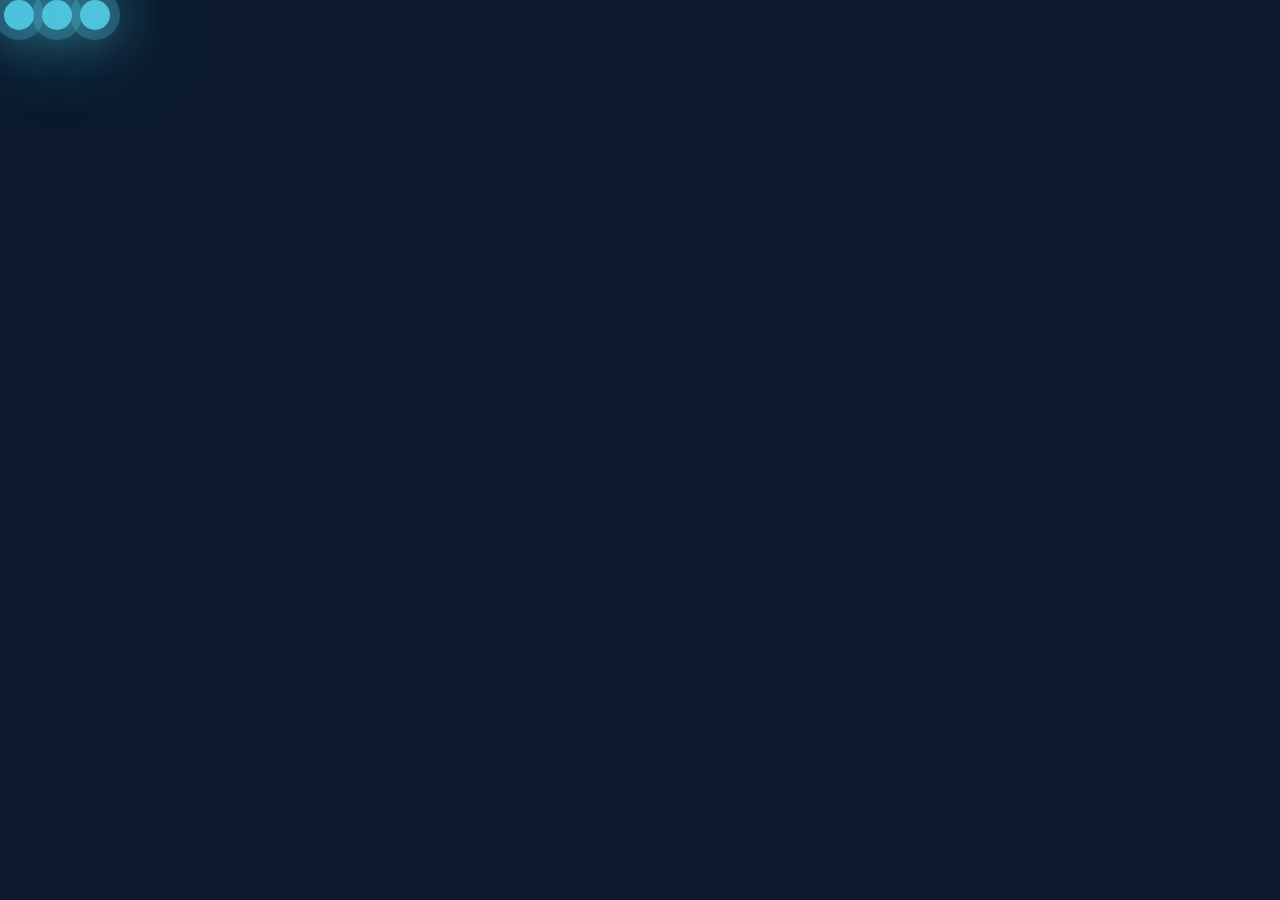
<file: broken image/index.html>
<!DOCTYPE html>

<head>
    <meta charset="UTF-8">
    <meta http-equiv="X-UA-Compatible" content="IE=edge">
    <meta name="viewport" content="width=device-width, initial-scale=1.0">
    <title>Document</title>
    <html lang="en">
    <link rel="stylesheet" href="style.css">
</head>
<body>
    <div class="container">
        <div class="bubbles">
            <span class="span"></span>
            <span class="span"></span>
            <span class="span"></span>
            <div class=""></div>
       <!-- <span class="span"></span> -->
       <!-- <span class="span"></span> -->
       <!-- <span class="span"></span> -->
       <!-- <span class="span"></span> -->
       <!-- <span class="span"></span> -->
       <!-- <span class="span"></span> -->
       <!-- <span class="span"></span> -->
       <!-- <span class="span"></span> -->
       <!-- <span class="span"></span> -->
       <!-- <span class="span"></span> -->
       <!-- <span class="span"></span> -->
       <!-- <span class="span"></span> -->
       <!-- <span class="span"></span> -->
       <!-- <span class="span"></span> -->
       <!-- <span class="span"></span> -->
       <!-- <span class="span"></span> -->
       <!-- <span class="span"></span> -->
       <!-- <span class="span"></span> -->
       <!-- <span class="span"></span> -->
       <!-- <span class="span"></span> -->
       <!-- <span class="span"></span> -->
       <!-- <span class="span"></span> -->
            
        </div>
    </div>
</body>
</html>
</file>
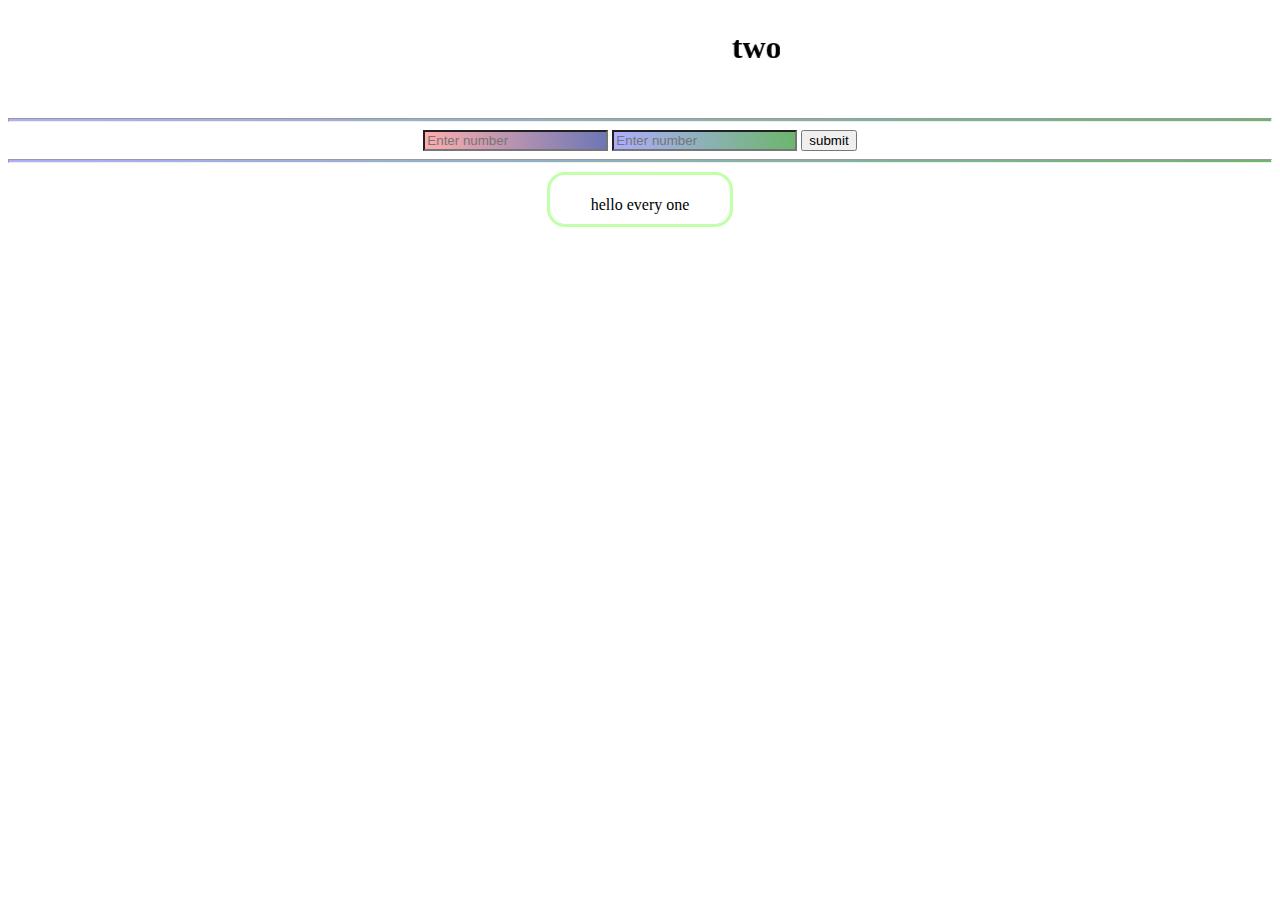
<file: TWO DIGIT CALCULATOR.html>
<!DOCTYPE html>
<html lang="en" >

<head>
    <meta charset="UTF-8">
    <meta http-equiv="X-UA-Compatible" content="IE=edge">
    <meta name="viewport" content="width=device-width, initial-scale=1.0">
    <title> two digit calculator</title>
</head>

<body>
    <center ><div class="marquee" style="  max-width:280px ; ">
   <marquee> <h1>two digit calculator  two digit calculator </h1></marquee></div>
    <br>
<hr  style=" height: 2px; background-image: linear-gradient(to right, rgba(0, 0, 255, 0.322),rgba(0, 128, 0, 0.575) );" >
    <input  style="background-image: linear-gradient(to right, rgba(255, 0, 0, 0.322),rgba(0, 19, 128, 0.575) );" type="number" id="text1" placeholder="Enter number">
    <input  style="background-image: linear-gradient(to right, rgba(0, 0, 255, 0.322),rgba(0, 128, 0, 0.575) );"  type="number" id="text2" placeholder="Enter number">
    <button onclick="fn1()">submit</button>
    <hr  style=" height: 2px; background-image: linear-gradient(to right, rgba(0, 0, 255, 0.322),rgba(0, 128, 0, 0.575) );" >


<div  class="answer" style=" height: 39px; border:rgba(72, 255, 0, 0.336) solid; border-radius: 18px; max-width: 180px; text-align: center; margin-top: 9px; padding: 05px 0px;   "  >
<P> hello every one </P>

<script defer >function fn1() 
    {
      var x = document.getElementById("text1").value;
      var y = document.getElementById("text2").value;
        
    var xc = +x;
    var yu = +y;
    
    
    var total = xc+yu;
    document.write("your answer is: " +total) 
    
       console.log("your answer is: " +total) 
    }
    </script>
    
</div>
</center>

    </body>
    </html>
</file>
<file: broken image/style.css>
*{
    margin: 0;
    padding: 0;
    box-sizing: border-box;
}
body{
    min-height: 100vh;
    background: #0c192c ;
}
.container{
    position: relative ;
    width: 100% ;
    height: 100vh;
    overflow: hidden;
}
.bubbles{
    position: relative;
    display: flex; 
}
.span{
    background-color: crimson;
    position: relative;
    width: 30px;
    height: 30px;
    background: #4fc3dc ;
    margin: 0 4px ;
    border-radius: 50%;
    box-shadow: 0 0 0 10px #4fc3dc44,
    0 0 50px #4fc3dc ,
    0 0 100px #4fc3dc;
    animation: animate 15s linear infinite ;
}
 
@keyframes animate{
    0%{
        transform: translateY(100vh) scale(0) ;
    }
    100%{
        transform: translateY(-10vh) scale(0) ;
    }  
}
</file>
